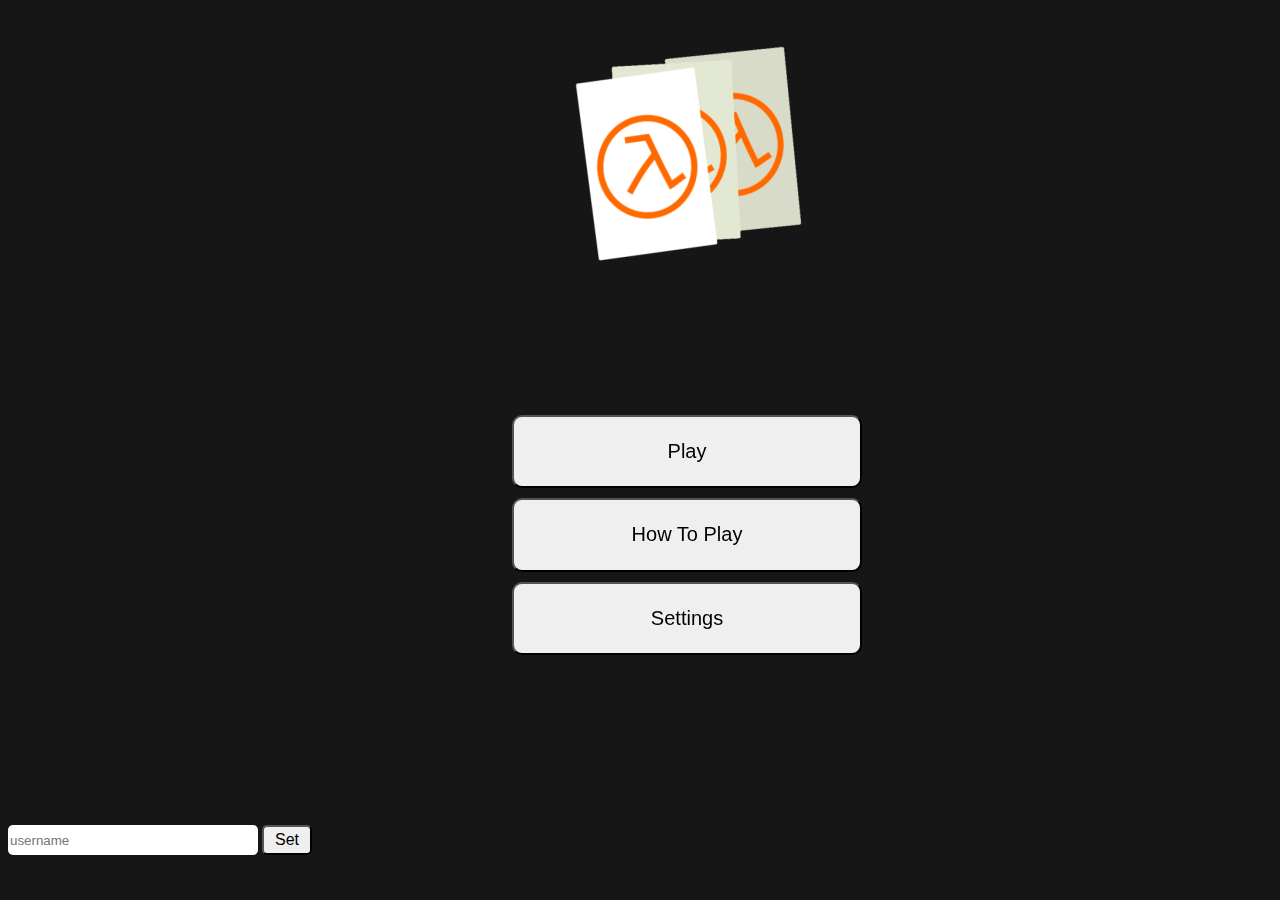
<file: index.html>
<html lang="en">
<head>
    <link rel="stylesheet" href="style.css">
    <link rel="icon" href="hlpokericon.png">
    <meta charset="UTF-8">
    <meta http-equiv="X-UA-Compatible" content="IE=edge">
    <meta name="viewport" content="width=device-width, initial-scale=1.0">
    <title>Half-Life Poker</title>
</head>
<body>
    <img src="big-icon.png" alt="logo" class="big-icon">
    <div id="menu">
        <button id="play-button">Play</button>
        <button id="how-button">How To Play</button>
        <button id="settings-button">Settings</button>
    </div>
    <div id="username">
        <input type="text" placeholder="username" id="user-input">
        <button id="user-set">Set</button>
    </div>
    <script src="script.js"></script>
</body>
</html>
</file>
<file: style.css>
body {
    background-color:#161616;
}
#menu {
    position:fixed;
    left:40%;
    right:50%;
    top:60%;
    display:flex;
    flex:1;

    min-width:350px;
    min-height:250px;
    
    text-align:center;
    margin:auto;
    bottom:50%;
    display:flex;
    display:grid;
}

#play-button{
    margin-bottom:10px;
    border-radius:10px;
    font-size:20px;
}
#play-button:hover {
    background-color: #bcbcbc;
}
#play-button:active {
    background-color: #949494;
}

#how-button{
    margin-bottom:10px;
    border-radius:10px;
    font-size:20px;
}
#how-button:hover {
    background-color: #bcbcbc;
}
#how-button:active {
    background-color: #949494;
}

#settings-button{
    margin-bottom:10px;
    border-radius:10px;
    font-size:20px;
}
#settings-button:hover {
    background-color: #bcbcbc;
}
#settings-button:active {
    background-color: #949494;
}

#username {
    position: absolute;
    bottom:5%;
}

#user-input {
    border-radius:5px;
    border-style: none;
    height:30px;
    width:250px;
}

#user-set {
    border-radius:5px;
    height:30px;
    width:50px;
    font-size:16px;
}

#user-set:hover {
    background-color:#b7b7b7;
}

#user-set:active {
    background-color:#8e8e8e;
}

.big-icon {
    position:relative;
    left:42%;
    right:50%;
}
</file>
